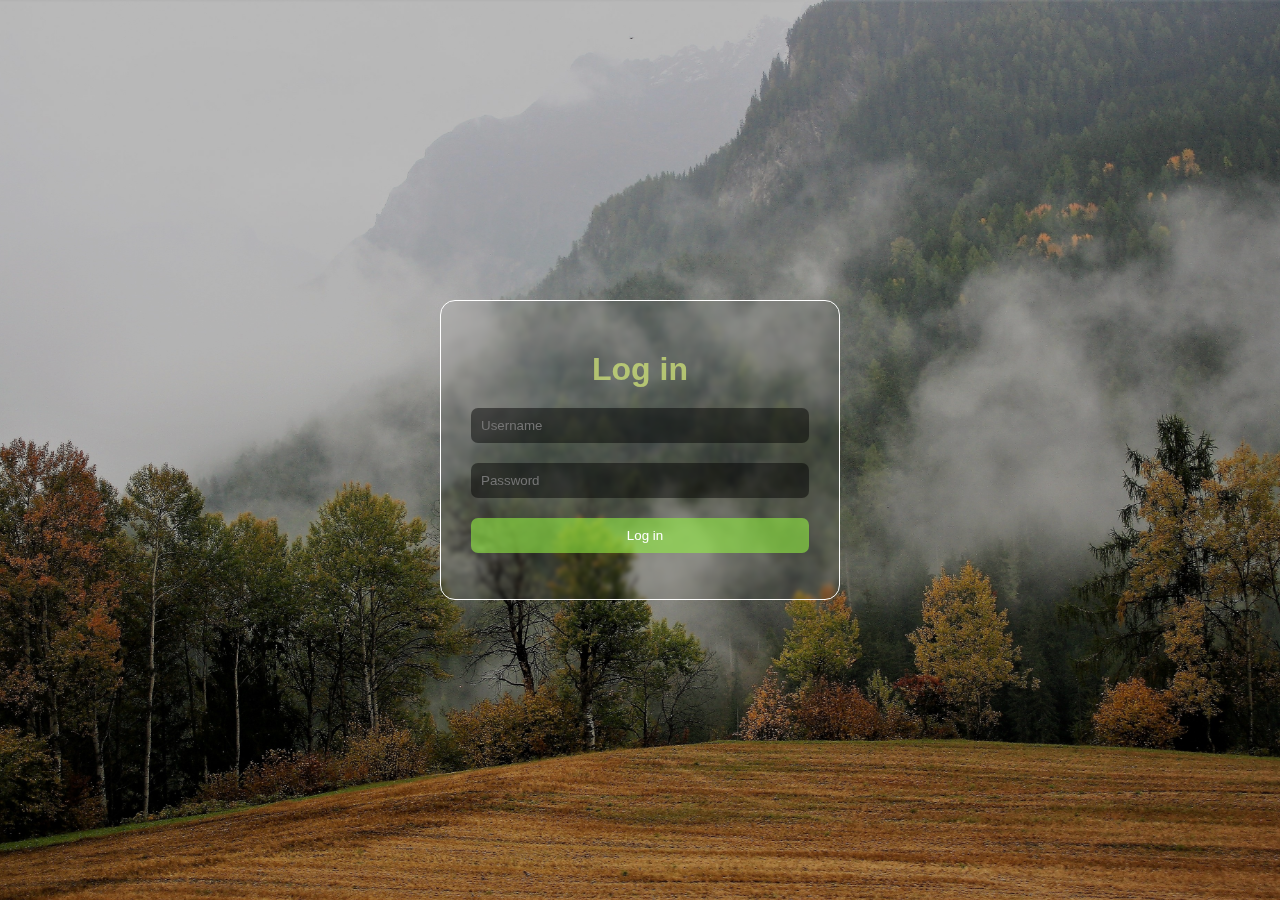
<file: loginPage/index.html>
<!DOCTYPE html>
<html lang="en">
    <head>
        <meta charset="UTF-8" />
        <meta http-equiv="X-UA-Compatible" content="IE=edge" />
        <meta name="viewport" content="width=device-width, initial-scale=1.0" />
        <title>CSS tutorial</title>
        <link rel="stylesheet" href="./index.css" />
    </head>
    <body>
     
        <div class="overlay"></div>

        <div class="login-container">
            <h2>Log in</h2>
            <form action="#">
                <input type="text" placeholder="Username">
                <input type="password" placeholder="Password">
                <button type="button">Log in</button>
            </form>
        </div>
        


        <script>
            const overlay = document.querySelector('.overlay');
            const inputs = document.querySelectorAll('form input');

            inputs.forEach(input =>{
                input.addEventListener('focus',()=>{
                    overlay.style.opacity = '1';
                });
                
                input.addEventListener('blur', ()=>{
                    overlay.style.opacity = '0';
                });
            });
        </script>
    </body>
</html>
</file>
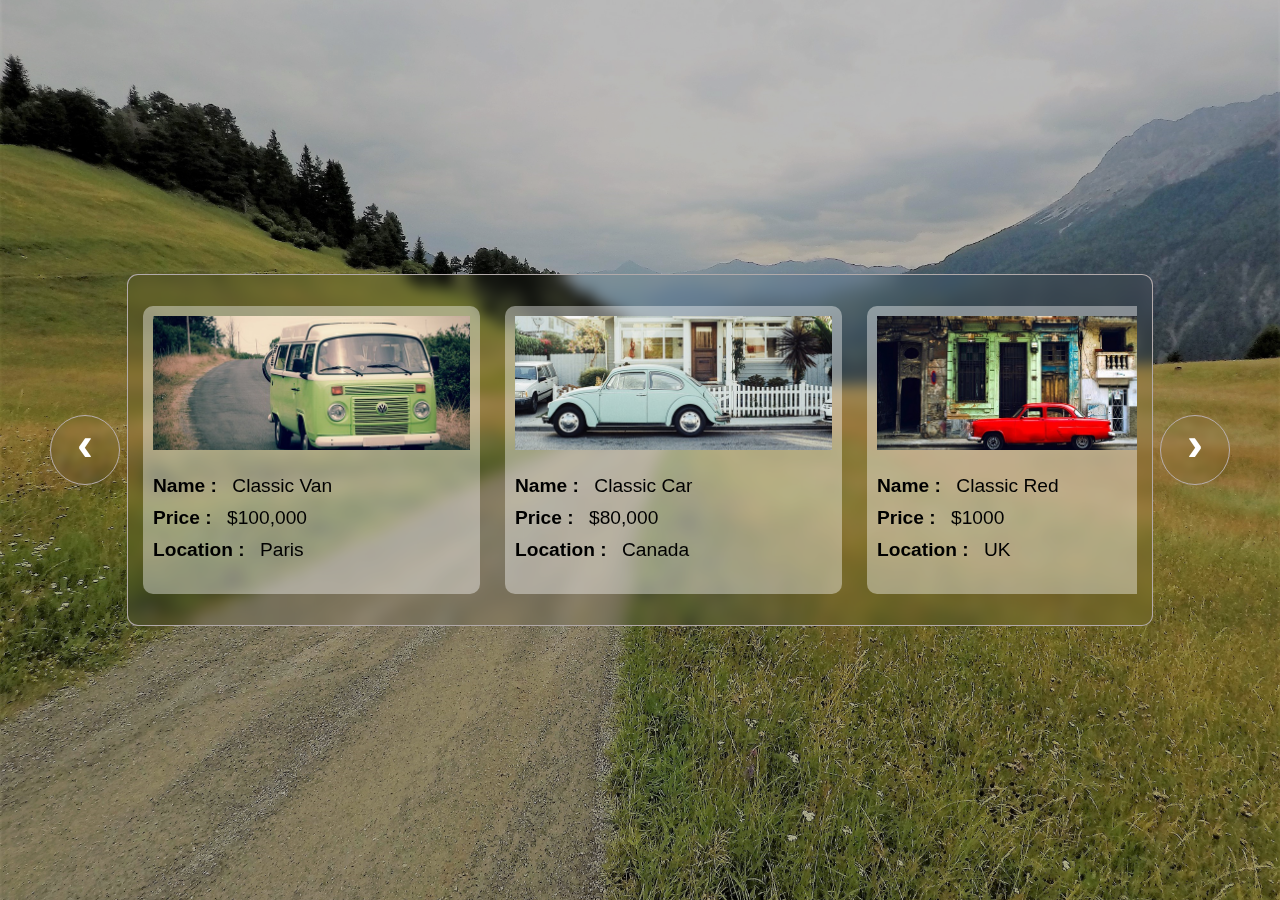
<file: slider/index.html>
<!DOCTYPE html>
<html lang="en">
    <head>
        <meta charset="UTF-8" />
        <meta http-equiv="X-UA-Compatible" content="IE=edge" />
        <meta name="viewport" content="width=device-width, initial-scale=1.0" />
        <title>CSS tutorial</title>
        <link rel="stylesheet" href="./index.css" />
    </head>
    <body>
    
        <div class="container">
            <span id="left">&#8249;</span>
            <div class="slider">
                <div class="slides">
                    <div class="card">
                        <img src="./images/van.jpg" alt="van">
                        <p> <strong>Name : </strong> Classic van</p>
                        <p> <strong>Price : </strong> $100,000</p>
                        <p> <strong>Location : </strong>Paris</p>
                    </div>
                    <div class="card">
                        <img src="./images/flox3.jpg" alt="" />
                        <p><strong>name : </strong> classic car</p>
                        <p><strong>price : </strong> $80,000</p>
                        <p><strong>location : </strong>Canada</p>
                    </div>
                    <div class="card">
                        <img src="./images/redcar.jpg" alt="" />
                        <p><strong>name : </strong> classic red</p>
                        <p><strong>price : </strong> $1000</p>
                        <p><strong>location : </strong> UK</p>
                    </div>
                    <div class="card">
                        <img src="./images/flox2.jpg" alt="" />
                        <p><strong>name : </strong> classic king</p>
                        <p><strong>price : </strong> $2000</p>
                        <p><strong>location : </strong> USA</p>
                    </div>
                    <div class="card">
                        <img src="./images/van2.jpg" alt="" />
                        <p><strong>name : </strong> nice van</p>
                        <p><strong>price : </strong> $600</p>
                        <p><strong>location : </strong> London</p>
                    </div>
                    <div class="card">
                        <img src="./images/van3.jpg" alt="" />
                        <p><strong>name : </strong> stylish van</p>
                        <p><strong>price : </strong> $1300</p>
                        <p><strong>location : </strong> Zurich</p>
                    </div>
                </div>
            </div>
            <span id="right">&#8250;</span>
        </div>
        <script>
            const right = document.querySelector('#right');
            const left = document.querySelector('#left');
            const slides = document.querySelector('.slides');
            const cards = document.querySelectorAll('.card img');

            //find the width
            function findWidth(){
                let width = window.innerWidth;
                if(width < 550){
                    return 1;
                }
                else if(width < 1000){
                    return 2;
                }
                else{
                    return 3;
                }
            }

            let indexNumber = 0;
            //slide right
            right.addEventListener('click',()=>{
                if(indexNumber < cards.length - findWidth() ){
                indexNumber ++;
                slide();
                }
            });

            //slide left
            left.addEventListener('click',()=>{
                if(indexNumber > 0){
                indexNumber --;
                slide();
                }
            });

            //slide functionality
            function slide(){
                let translateXvalue = - indexNumber * 362;
                slides.style.transform = `translateX(${translateXvalue}px)`;
            }

        </script>
    </body>
</html>
</file>
<file: loginPage/index.css>
*{margin: 0; padding: 0; box-sizing: border-box;}

body{
    width: 100%;
    height: 100vh;
    background: url('./fall1.jpg') center / cover no-repeat fixed;
    font-family: Arial, Helvetica, sans-serif;
    display: flex;
    justify-content: center;
    align-items: center;

}
body::after{
    content: '';
    position: fixed;
    width: 100%;
    height: 100%;
    top: 0;
    left: 0;
    background-color: #0004;
}
.overlay{
    position: fixed;
    top: 0;
    left: 0;
    width: 100%;
    height: 100%;
    background-color: rgba(0,0,0,0.1);
    backdrop-filter: blur(10px);
    opacity: 0;
    transition: all 0.5s ease;
}
.login-container{
    width: 400px;
    height: 300px;
    border: 1px solid #fff;
    text-align: center;
    border-radius: 15px;
    padding: 50px 30px;
    z-index: 1;
    backdrop-filter: blur(2px);
}
.login-container h2{
    margin-bottom: 20px;
    font-weight: 700;
    font-size: 2rem;
    color: #cbde77c7;
}
.login-container form{
    display: flex;
    flex-direction: column;
    justify-content: center;
    gap: 20px;
}
form input, button{
    padding: 10px 0;
    text-indent: 10px;
    border-radius: 7px;
    border: none;
    background-color: #0007;
    color: #fff;
    transition: all 0.4s;
}
form button{
    background-color: rgba(147, 239 , 67 , 0.6);
    cursor: pointer;
}
form button:hover{
    background-color: rgb(147 , 239 , 67);
}
form input:focus{
    outline: none;
}
</file>
<file: slider/index.css>
*{margin: 0; padding: 0; box-sizing: border-box;}
body{
    width: 100%;
    height: 100vh;
    background: url('./images/road1.jpg') center / cover no-repeat fixed;
    background-position-y: 70%;
    font-family: Arial, Helvetica, sans-serif;
}
.container{
    width: 100%;
    height: 100%;
    display: flex;
    justify-content: center;
    align-items: center;
    position: relative;
    background-color: #0004;
}
.card{
    width: 337px;
    height: 90%;
    border-radius: 10px;
    background-color: #fff6;
    padding: 10px;
    text-transform: capitalize;
    font-size: 1.2rem;

}
.card img{
    width: 100%;
    height: 50%;
    object-fit: cover;
    margin-bottom: 10px;
}
.card strong{
    margin-right: 10px;
}
.card p{
    margin: 10px 0;
}
.slides{
    height: 100%;
    width: auto;
    flex-shrink: 0;
    display: flex;
    gap: 25px;
    justify-content: flex-start;
    align-items: center;
    overflow-x: scroll;
    transition: transform 1s ease;
}
.slider{
    height: 350px;
    width: 80%;
    display: flex;
    align-items: center;
    overflow: hidden;
    backdrop-filter: blur(7px);
    border-radius: 10px;
    z-index: 1;
    border: 15px solid #3330;
    box-shadow: 0 0 0 1px #b2aaaa;

}
::-webkit-scrollbar{
    display: none;
}
#left , #right{
    width: 70px;
    height: 70px;
    position: absolute;
    font-size: 3rem;
    z-index: 3;
    font-weight: bold;
    border: 1px solid #b9afaf;
    backdrop-filter: blur(3px);
    text-align: center;
    color: #fff;
    border-radius:50% ;
    user-select: none;
    cursor: pointer;
    transition: background-color 0.4s ease;
}
#left:hover , #right:hover{
    background-color: #ffffff46;
}
#left{
    left: 50px;
}
#right{
    right: 50px;
}
</file>
